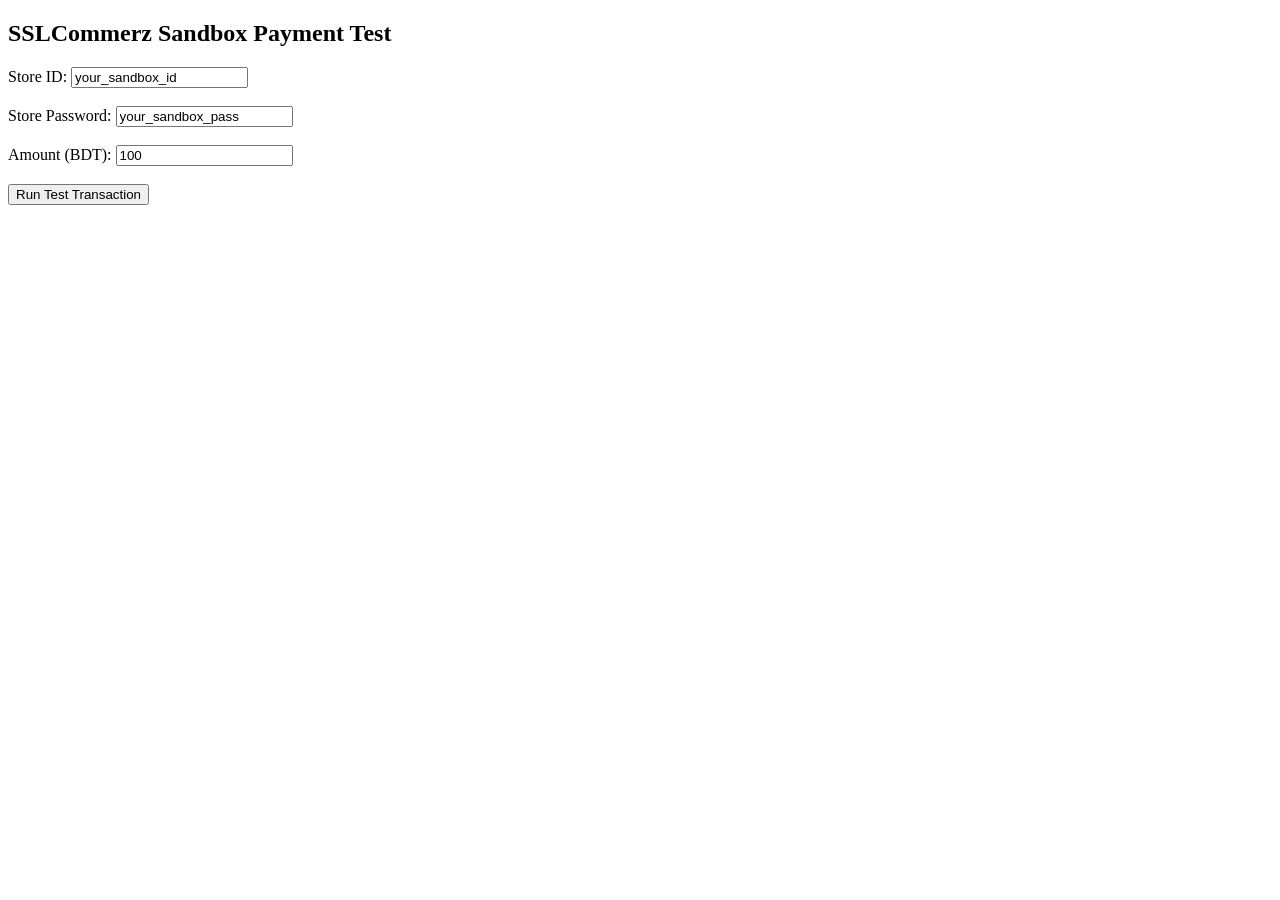
<file: sslcommerz_test.html>
<!DOCTYPE html>
<html>
<head>
  <title>SSLCommerz Sandbox Tester</title>
</head>
<body>
  <h2>SSLCommerz Sandbox Payment Test</h2>

  <form action="http://localhost:5000/pay" method="POST">
    <label>Store ID:</label>
    <input type="text" name="store_id" value="your_sandbox_id"><br><br>

    <label>Store Password:</label>
    <input type="text" name="store_passwd" value="your_sandbox_pass"><br><br>

    <label>Amount (BDT):</label>
    <input type="number" name="total_amount" value="100"><br><br>

    <button type="submit">Run Test Transaction</button>
  </form>
</body>
</html>
</file>
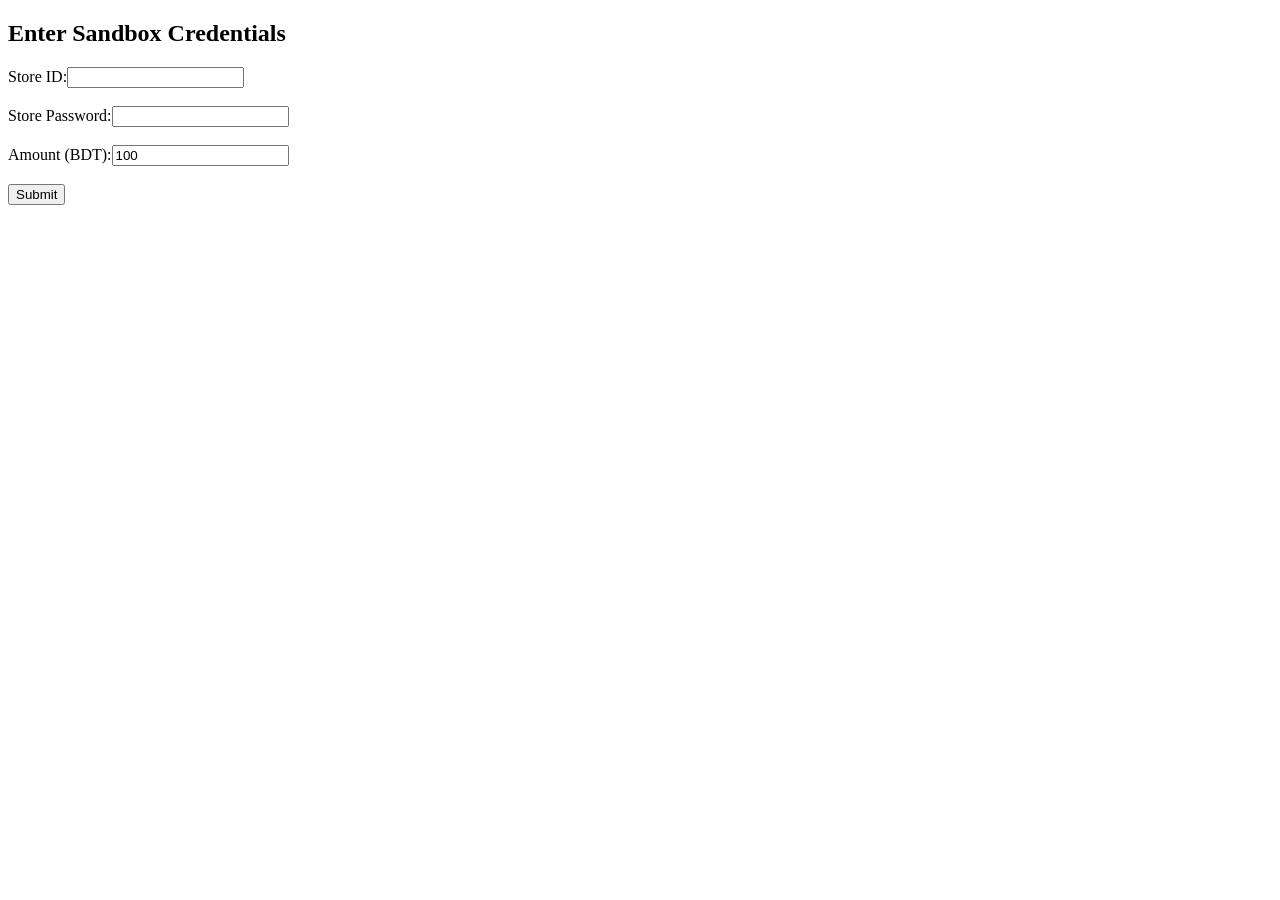
<file: templates/form.html>
<!DOCTYPE html>
<html>
<head><title>SSLCommerz Sandbox Test</title></head>
<body>
  <h2>Enter Sandbox Credentials</h2>
  <form action="/pay" method="POST">
    <label>Store ID:</label><input type="text" name="store_id"><br><br>
    <label>Store Password:</label><input type="text" name="store_passwd"><br><br>
    <label>Amount (BDT):</label><input type="number" name="total_amount" value="100"><br><br>
    <button type="submit">Submit</button>
  </form>
</body>
</html>
</file>
